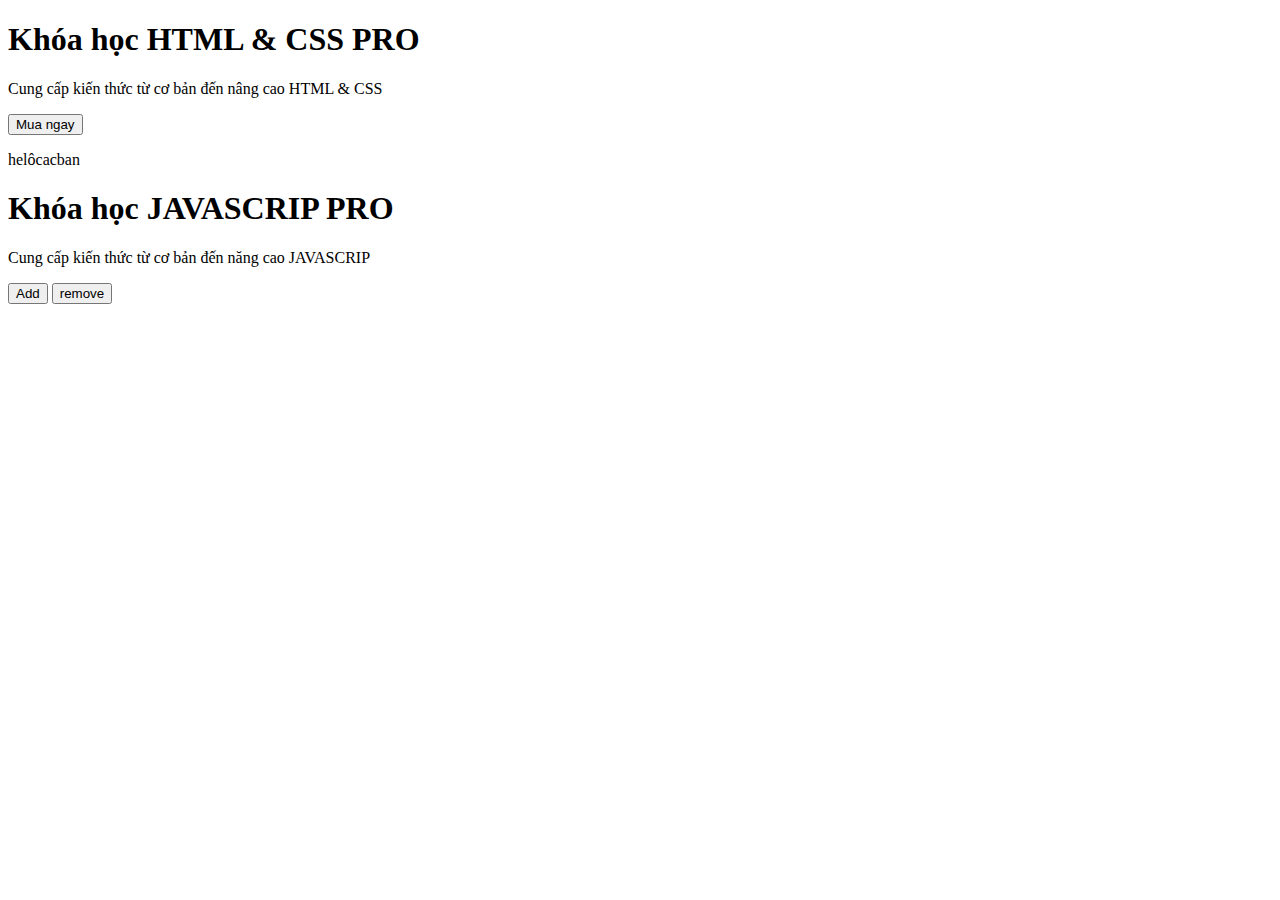
<file: lesson3/index.html>
<!DOCTYPE html>
<html lang="en">
<head>
    <meta charset="UTF-8">
    <meta name="viewport" content="width=device-width, initial-scale=1.0">
    <title>Document</title>
    <link rel="stylesheet" href="style.css ">
</head>
<body>
   <div>
    <h1 >Khóa học HTML & CSS PRO</h1>
    <p class="p">Cung cấp kiến thức từ cơ bản đến nâng cao HTML & CSS </p>
    <button class="butom"> Mua ngay</button>
    <p id="hello">helôcacban</p>
    <h1 class="h11"> Khóa học JAVASCRIP PRO</h1>
    <p class="p2">Cung cấp kiến thức từ cơ bản đến năng cao JAVASCRIP</p>
    <button class="dangki">Add</button>
    <button >remove</button>
   </div>
    <script src="index.js"></script>
</body>
</html>
</file>
<file: lesson3/style.css>
.button1{
    padding:6px;
    color: rgb(26, 21, 21);
    background-color: rgba(0, 255, 72, 0.492);
    border-radius: 6px;
    border: 2px rgb(255, 0, 0) solid;
}
.red{
    background-color: rebeccapurple;
    /* color: red; */
    padding: 20px; 
}
</file>
